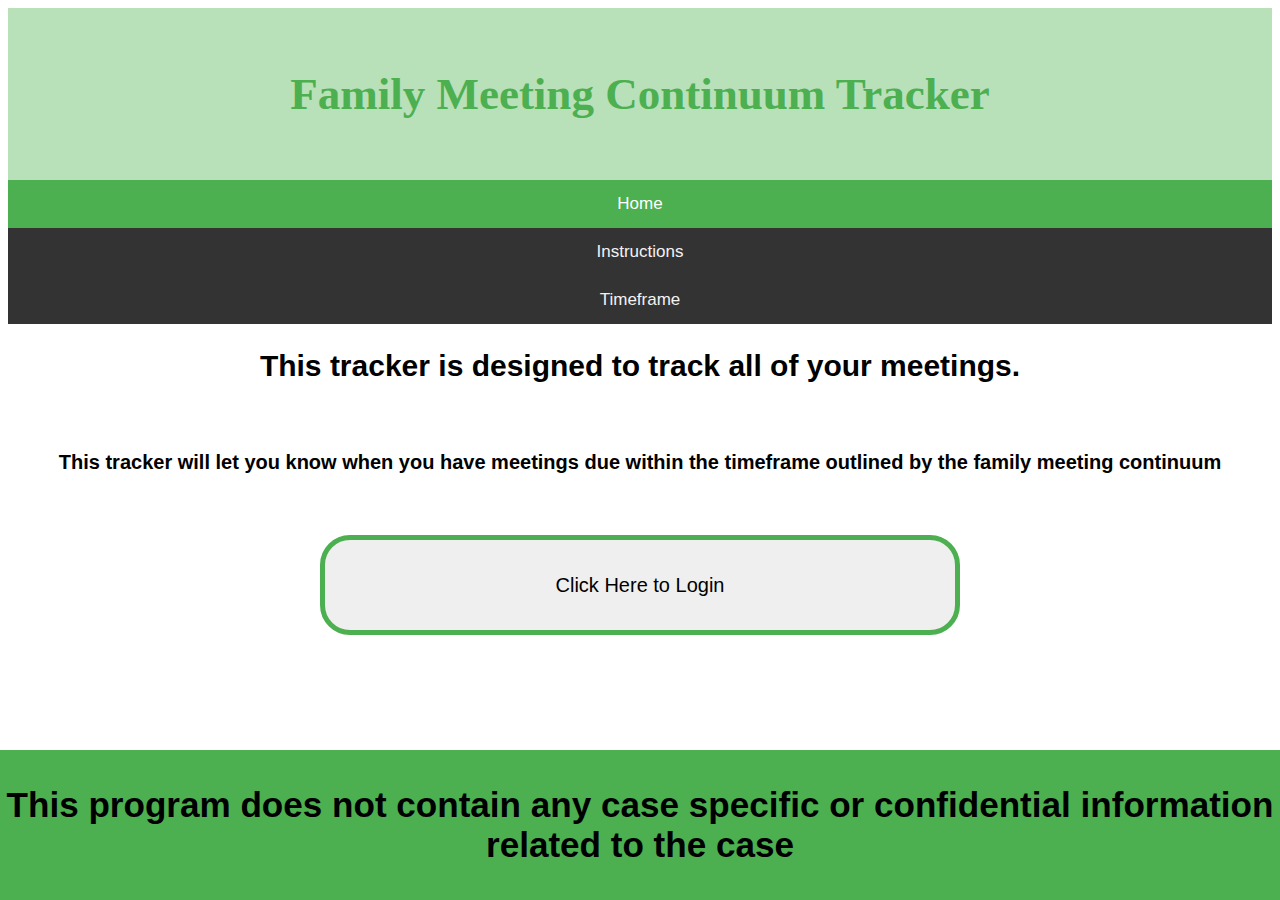
<file: index.html>
<!DOCTYPE html>
<html lang="en">

<head>
  <meta charset="UTF-8">
  <meta name="viewport" content="width=device-width, initial-scale=1.0">
  <title>Document</title>
  <link rel="stylesheet" type="text/css" href="style.css">
  <script src="main.js"></script>
  <script type="text/javascript">
    document.getElementById("loginButton").onclick = function () {
      location.href = "login-page.js";
    };
  </script>
</head>

<body>
  <div>
    <h1 class="header">Family Meeting Continuum Tracker</h1>
  </div>

  <div class="topnav" id="myTopnav">
    <a href="index.html" class="active">Home</a>
    <a href="instructions.html">Instructions</a>
    <a href="timeframe.html">Timeframe</a>
    <a href="javascript:void(0);" class="icon" onclick="myFunction()">
      <i class="fa fa-bars"></i>
    </a>
  </div>

  <div class="infodiv">
    <h2>This tracker is designed to track all of your meetings.</h2>
    <br>
    <p style="font-weight:bold;">This tracker will let you know when you have meetings due within the timeframe outlined
      by
      the
      family meeting continuum</p>
  </div>
  <br>
  <br>

  <div>
    <button onclick="window.location='login-page.html';" id="loginButton" type="button" class="loginButton">Click Here
      to
      Login</button>
  </div>

  <div class="confidential">
    <h3>This program does not contain any case specific or confidential information related to the case</h3>
  </div>


</body>

</html>
</file>
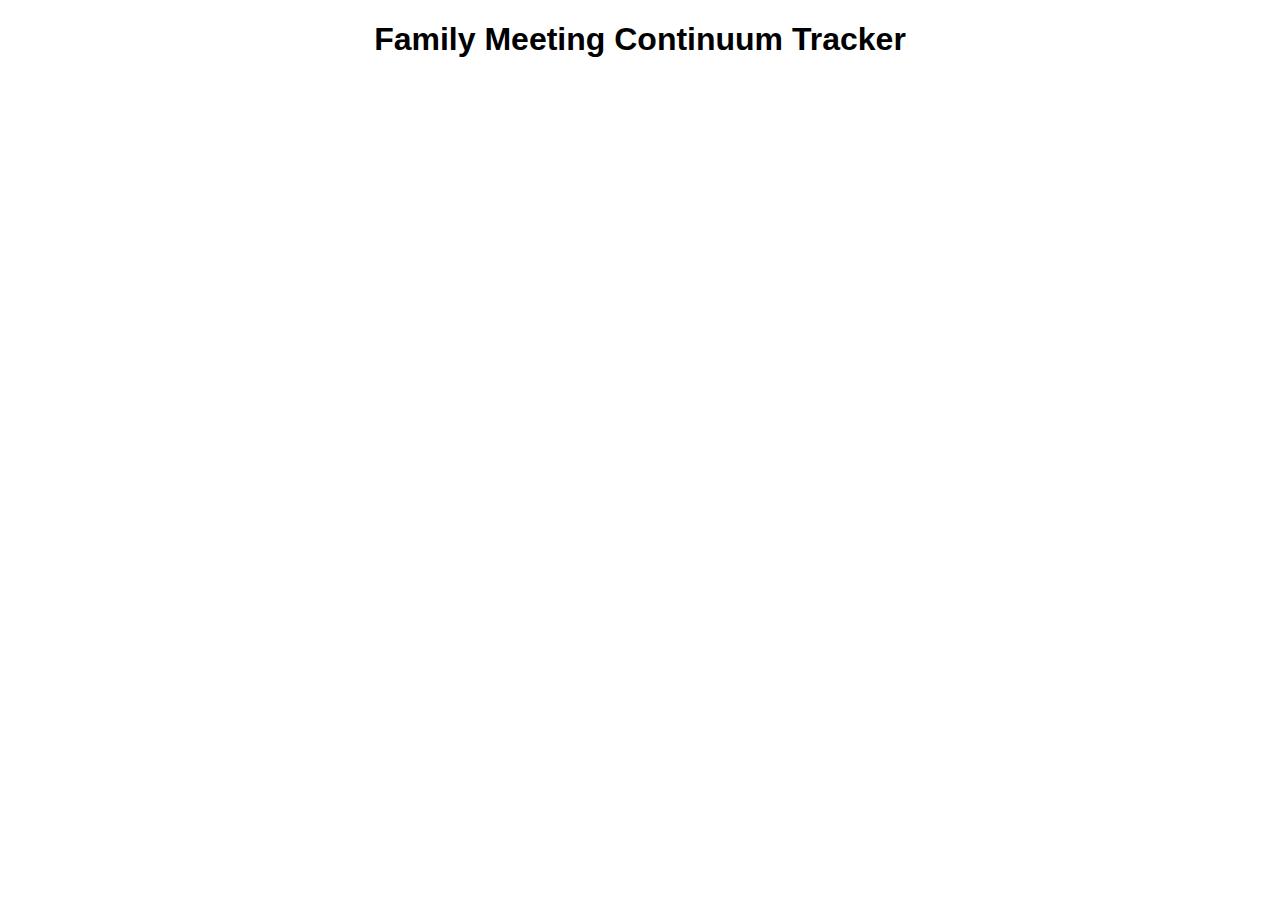
<file: home.html>
<!DOCTYPE html>
<html lang="en">

<head>
  <meta charset="UTF-8">
  <meta name="viewport" content="width=device-width, initial-scale=1.0">
  <title>Document</title>
  <link rel="stylesheet" type="text/css" href="style.css">
</head>

<body>
<h1>Family Meeting Continuum Tracker</h1>



</body>

</html>
</file>
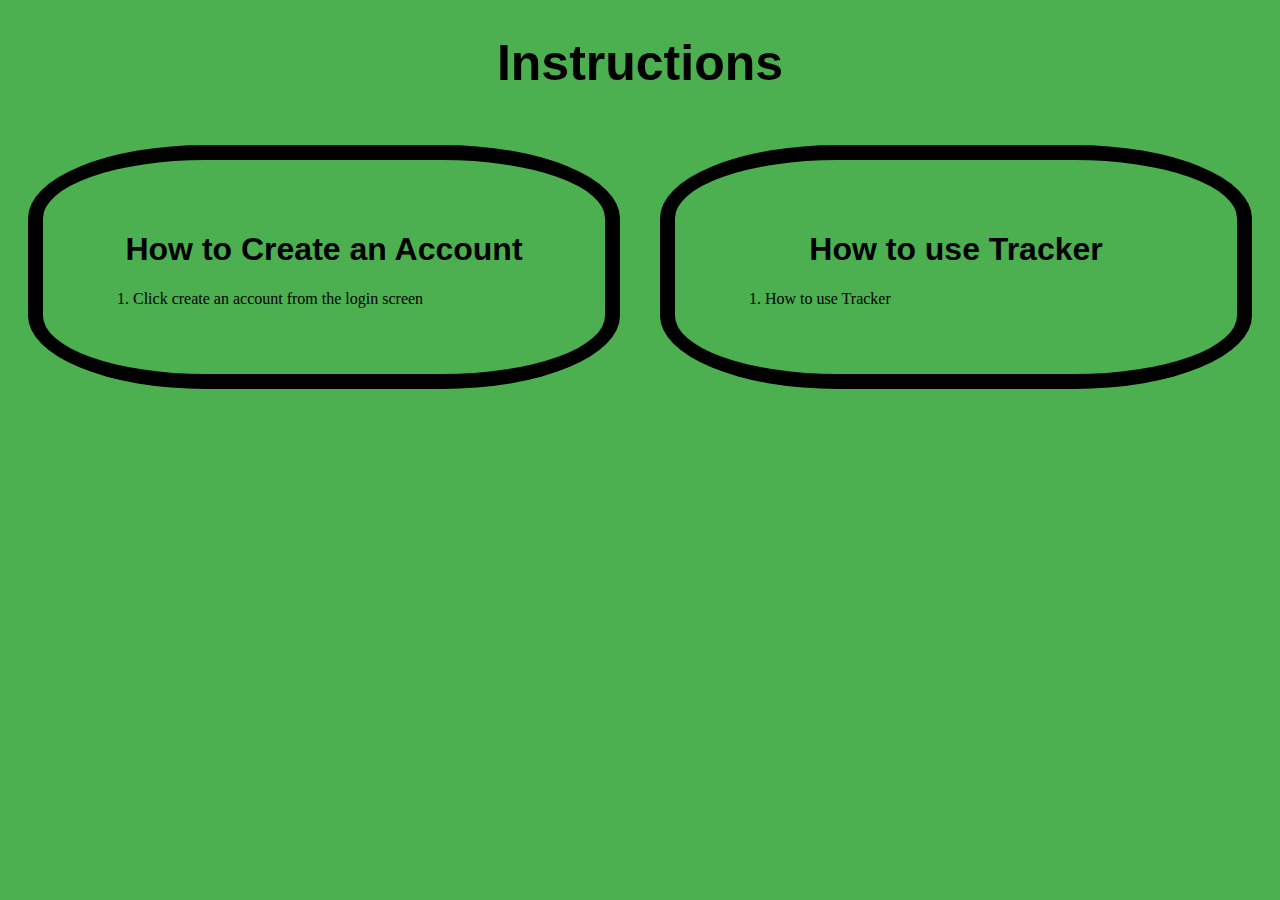
<file: instructions.html>
<!DOCTYPE html>
<html lang="en">

<head>
  <meta charset="UTF-8">
  <meta name="viewport" content="width=device-width, initial-scale=1.0">
  <title>Instructions</title>
  <link rel="stylesheet" type="text/css" href="style.css">
</head>

<body class="mainBg">
  <h1 style="font-size: 50px" ;>Instructions</h1>

  <div class="row">

    <div class="column">
      <h1>How to Create an Account</h1>
      <ol>
        <li>Click create an account from the login screen</li>
      </ol>
    </div>

    <div class="column">
      <h1>How to use Tracker</h1>
      <ol>
        <li>How to use Tracker</li>
      </ol>
    </div>

  </div>

  <div class="instructionBox">


  </div>
</body>

</html>
</file>
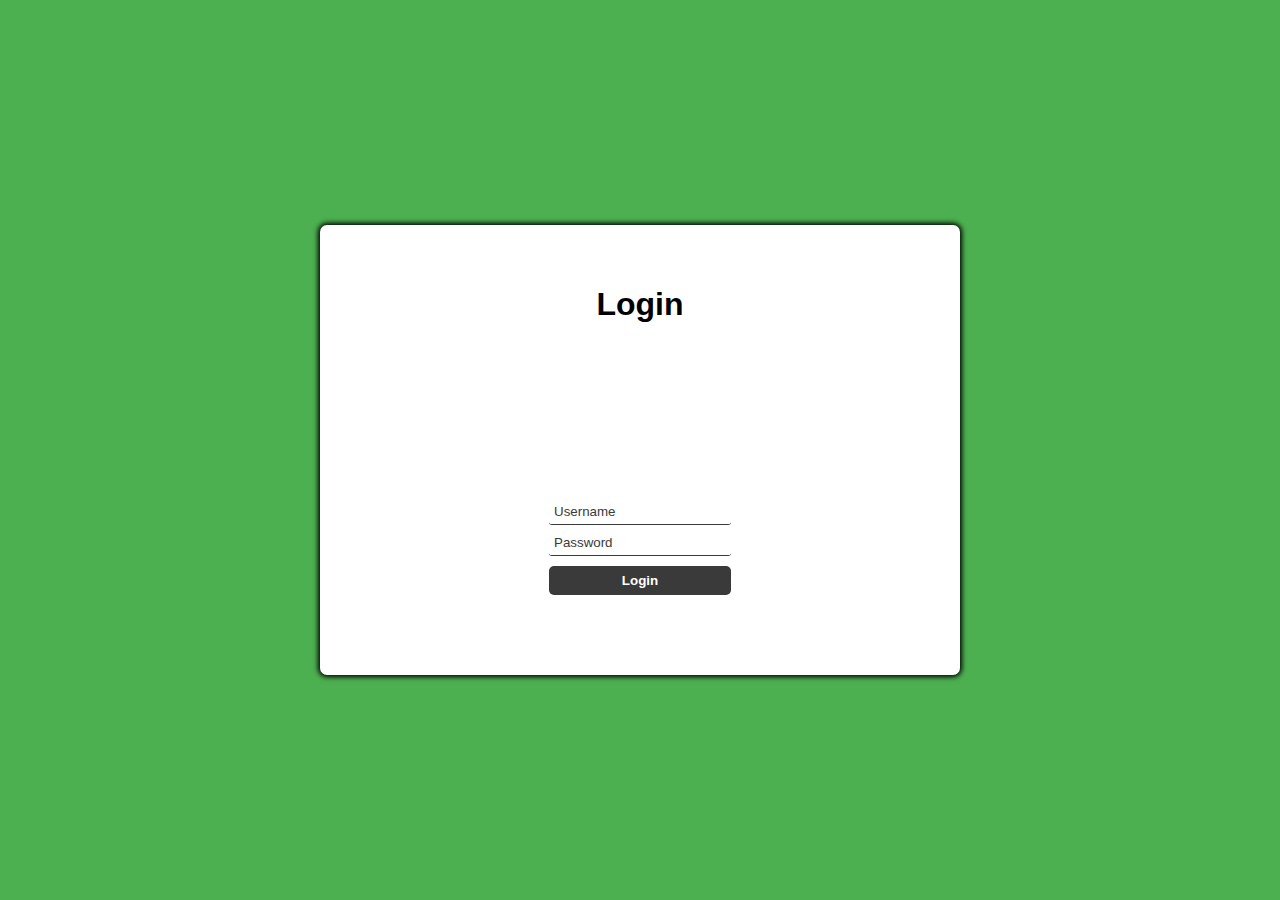
<file: login-page.html>
<!DOCTYPE html>
<html lang="en">

<head>
  <meta charset="UTF-8">
  <meta name="viewport" content="width=device-width, initial-scale=1.0">
  <title>Login</title>
  <link rel="stylesheet" href="login-page.css">
  <script defer src="login-page.js"></script>
</head>

<body>
  <main id="main-holder">
    <h1 id="login-header">Login</h1>

    <div id="login-error-msg-holder">
      <p id="login-error-msg">Invalid username <span id="error-msg-second-line">and/or password</span></p>
    </div>

    <form id="login-form">
      <input type="text" name="username" id="username-field" class="login-form-field" placeholder="Username">
      <input type="password" name="password" id="password-field" class="login-form-field" placeholder="Password">
      <input type="submit" value="Login" id="login-form-submit">
    </form>

  </main>
</body>

</html>
</file>
<file: style.css>
.header {
  font-size: 45px;
  padding: 60px;
  overflow: hidden;
  text-align: center;
  /* height:70vh; */
  /* line-height: 10vh; */ 
  margin-top: 0px; 
  margin-bottom: 0px;
  color: #4CAF50;
 background: #b8e0b9; 
   font-family: 'Niconne', cursive;
  font-weight: 900;
}
  
  /* Add a black background color to the top navigation */
  .topnav {
    background-color: #333;
    overflow: hidden;
  }
  
  /* Style the links inside the navigation bar */
  .topnav a {
    float: center;
    display: block;
    color: #f2f2f2;
    text-align: center;
    padding: 14px 16px;
    text-decoration: none;
    font-size: 17px;
    font-family: Arial, Helvetica, sans-serif;
  }
  
  /* Change the color of links on hover */
  .topnav a:hover {
    background-color: #ddd;
    color: black;
  }
  
  /* Add an active class to highlight the current page */
  .topnav a.active {
    background-color: #4CAF50;
    color: white;
  }
  
  /* Hide the link that should open and close the topnav on small screens */
  .topnav .icon {
    display: none;
  }
  /* When the screen is less than 600 pixels wide, hide all links, except for the first one ("Home"). Show the link that contains should open and close the topnav (.icon) */
  @media screen and (max-width: 600px) {
    .topnav a:not(:first-child) {display: none;}
    .topnav a.icon {
      float: right;
      display: block;
    }
  }

  @media screen and (max-width: 600px) {
    .topnav.responsive {position: relative;}
    .topnav.responsive a.icon {
      position: absolute;
      right: 0;
      top: 0;
    }

    .topnav.responsive a {
        float: none;
        display: block;
        text-align: left;
      }
    }

    .infodiv{
      text-align: center;
      font-size: 20px;
      font-family: Arial, Helvetica, sans-serif;
    }

    h1{
      text-align: center;
      font-family: Arial, Helvetica, sans-serif;
    }

    .confidential{
      position: fixed; 
      background: #4CAF50; 
      width:100%;
      bottom:0;
      text-align: center;
      font-size: 30px;
      padding: 0px 0px 0px 0px;
      left: 0px;
      right: 0px;
      font-family: Arial, Helvetica, sans-serif;
    }

    .loginButton{
      display: flex;
      justify-content: center;
      align-items: center;
      height: 100px;
      border: 5px solid #4CAF50;
      width: 50%;
      padding: 14px 28px;
      font-size: 20px;
      cursor: pointer;
      text-align: center;
      transition-duration: 0.4s;
      margin: 0;
      position: absolute;
      top: 65%;
      left: 50%;
      -ms-transform: translate(-50%, -50%);
      transform: translate(-50%, -50%);
      border-radius: 30px;
    }

    .loginButton:hover{
      background-color: #4CAF50;
      color: white;
    }
    
    /* Instructions Page CSS */
    .mainBg {
      background-color: #4CAF50;
    }
    
    .row {
      display: flex;
    }
    
    .column {
      flex: 50%;
      border: 15px solid #000000;
      padding: 50px;
      width: 400px; 
      margin: 20px;
      border-radius: 30%;
    }

    @media screen and (max-width: 600px) {
      .column {
        width: 100%;
      }
    }
</file>
<file: login-page.css>
html {
  height: 100%;
}

body {
  height: 100%;
  margin: 0;
  font-family: Arial, Helvetica, sans-serif;
  display: grid;
  justify-items: center;
  align-items: center;
  background-color: #4CAF50;
}

#main-holder {
  width: 50%;
  height: 50%;
  display: grid;
  justify-items: center;
  align-items: center;
  background-color: white;
  border-radius: 7px;
  box-shadow: 0px 0px 5px 2px black;
}

#login-error-msg-holder {
  width: 100%;
  height: 100%;
  display: grid;
  justify-items: center;
  align-items: center;
}

#login-error-msg {
  width: 23%;
  text-align: center;
  margin: 0;
  padding: 5px;
  font-size: 12px;
  font-weight: bold;
  color: #8a0000;
  border: 1px solid #8a0000;
  background-color: #e58f8f;
  opacity: 0;
}

#error-msg-second-line {
  display: block;
}

#login-form {
  align-self: flex-start;
  display: grid;
  justify-items: center;
  align-items: center;
}

.login-form-field::placeholder {
  color: #3a3a3a;
}

.login-form-field {
  border: none;
  border-bottom: 1px solid #3a3a3a;
  margin-bottom: 10px;
  border-radius: 3px;
  outline: none;
  padding: 0px 0px 5px 5px;
}

#login-form-submit {
  width: 100%;
  padding: 7px;
  border: none;
  border-radius: 5px;
  color: white;
  font-weight: bold;
  background-color: #3a3a3a;
  cursor: pointer;
  outline: none;
}
</file>
